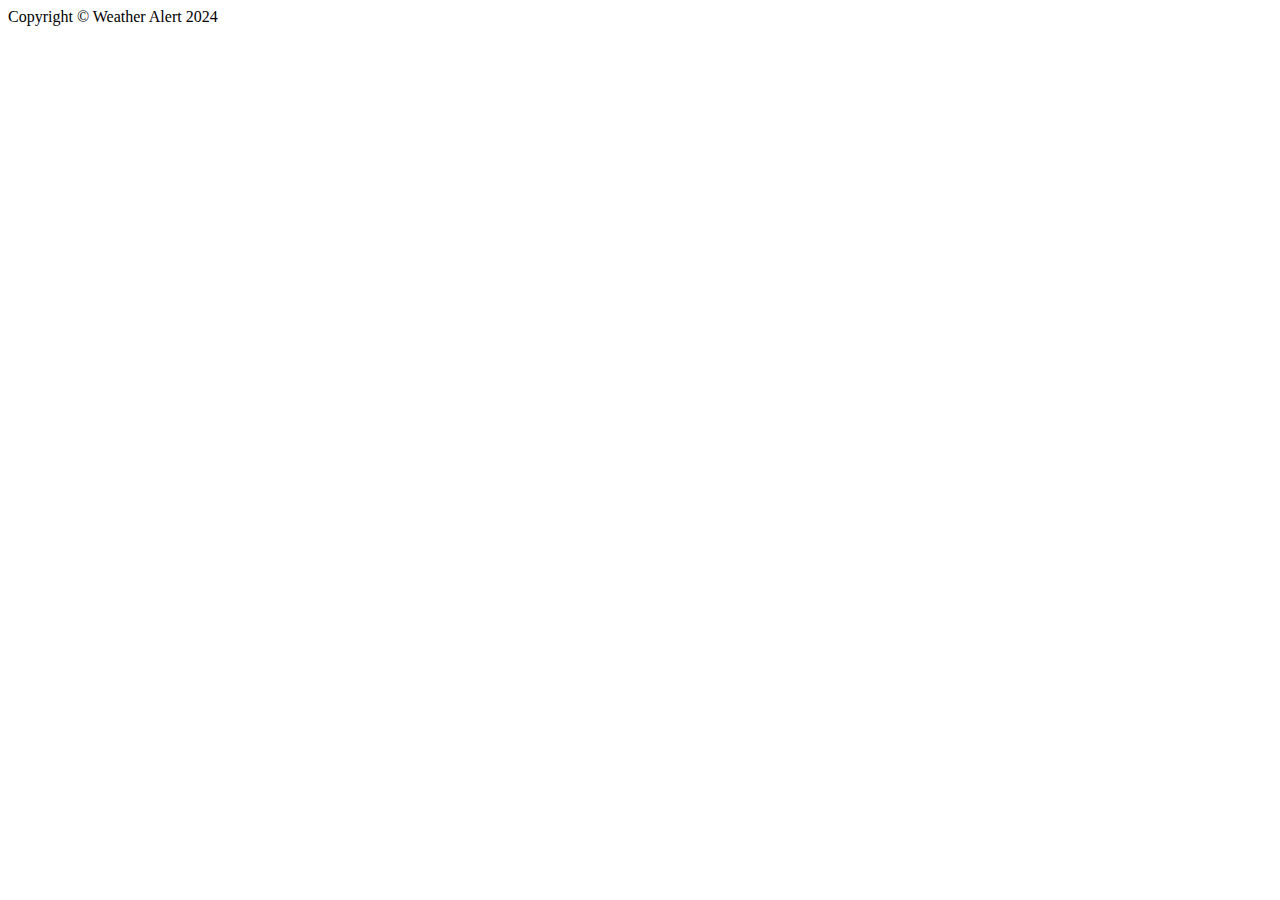
<file: templates/footer.html>
<body>
    <!--Footer-->
    <footer class="footer mt-auto py-3 bg-">
      <div class="container">
        <span class="text-muted">Copyright &copy; Weather Alert 2024</span>
      </div>
    </footer>

    <!--Bootstrap5 JS Link-->
    <script src="https://cdn.jsdelivr.net/npm/bootstrap@5.0.2/dist/js/bootstrap.bundle.min.js"
            integrity="sha384-MrcW6ZMFYlzcLA8Nl+NtUVF0sA7MsXsP1UyJoMp4YLEuNSfAP+JcXn/tWtIaxVXM"
            crossorigin="anonymous">

    </script>
</body>
</file>
